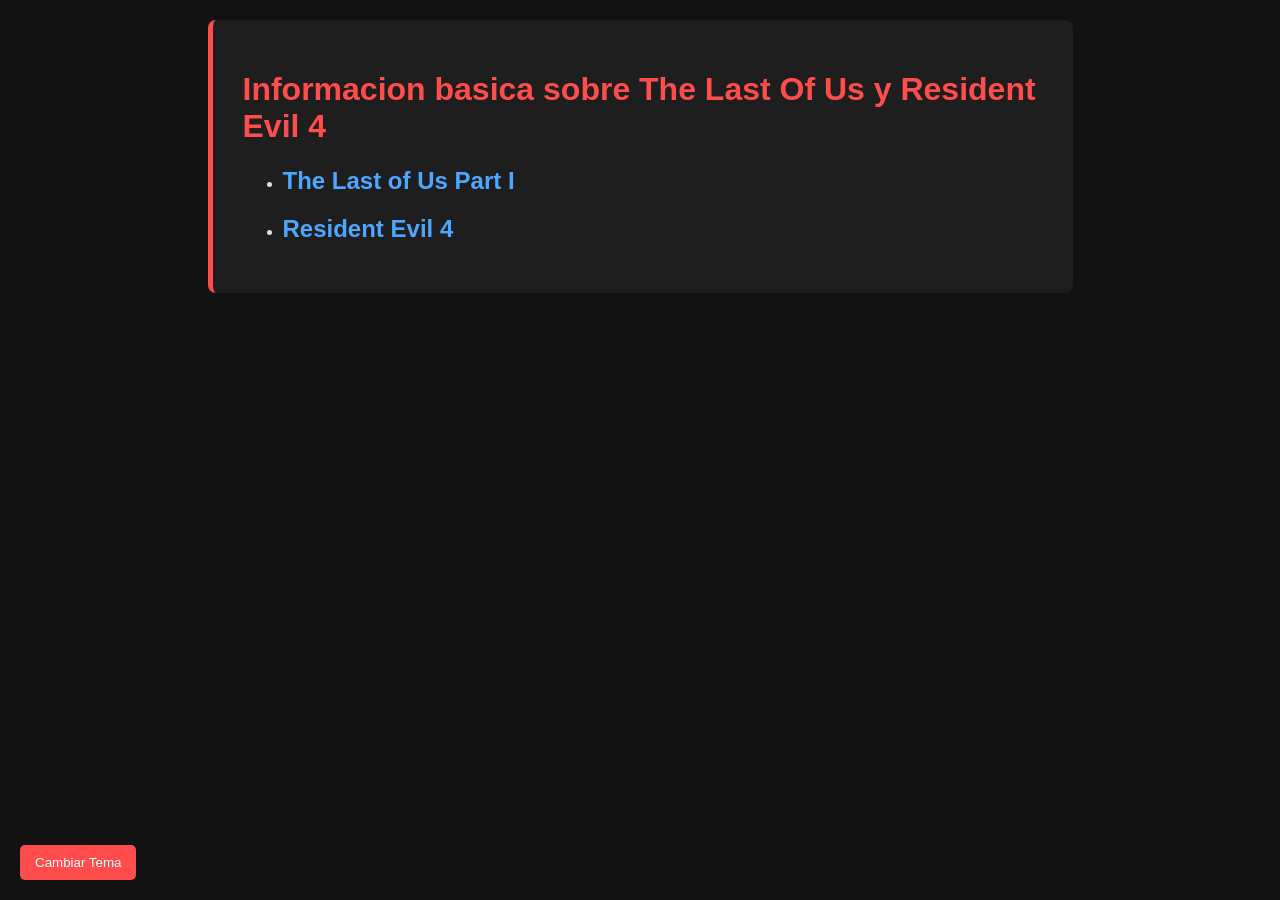
<file: index.html>
<!DOCTYPE html>
<html lang="es">
<head>
    <meta charset="UTF-8">
    <link rel="stylesheet" href="style.css">
    <title>Informacion sobre RE y TLOU</title>
</head>
<body>
    <main>
        <h1>Informacion basica sobre The Last Of Us y Resident Evil 4</h1>
        <ul>
            <li><h2><a href="the-last-of-us.html">The Last of Us Part I</a></h2></li>
            <li><h2><a href="resident-evil.html">Resident Evil 4</a></h2></li>
        </ul>
    </main>

    <button id="theme-toggle" style="position: fixed; bottom: 20px; left: 20px; background-color: #ff4d4d; color: white; border: none; padding: 10px 15px; border-radius: 5px; cursor: pointer;">
        Cambiar Tema
    </button>

    <script>
        const btn = document.getElementById('theme-toggle');
        btn.addEventListener('click', () => {
            document.body.classList.toggle('light-mode');
        });
    </script>
</body>
</html>
</file>
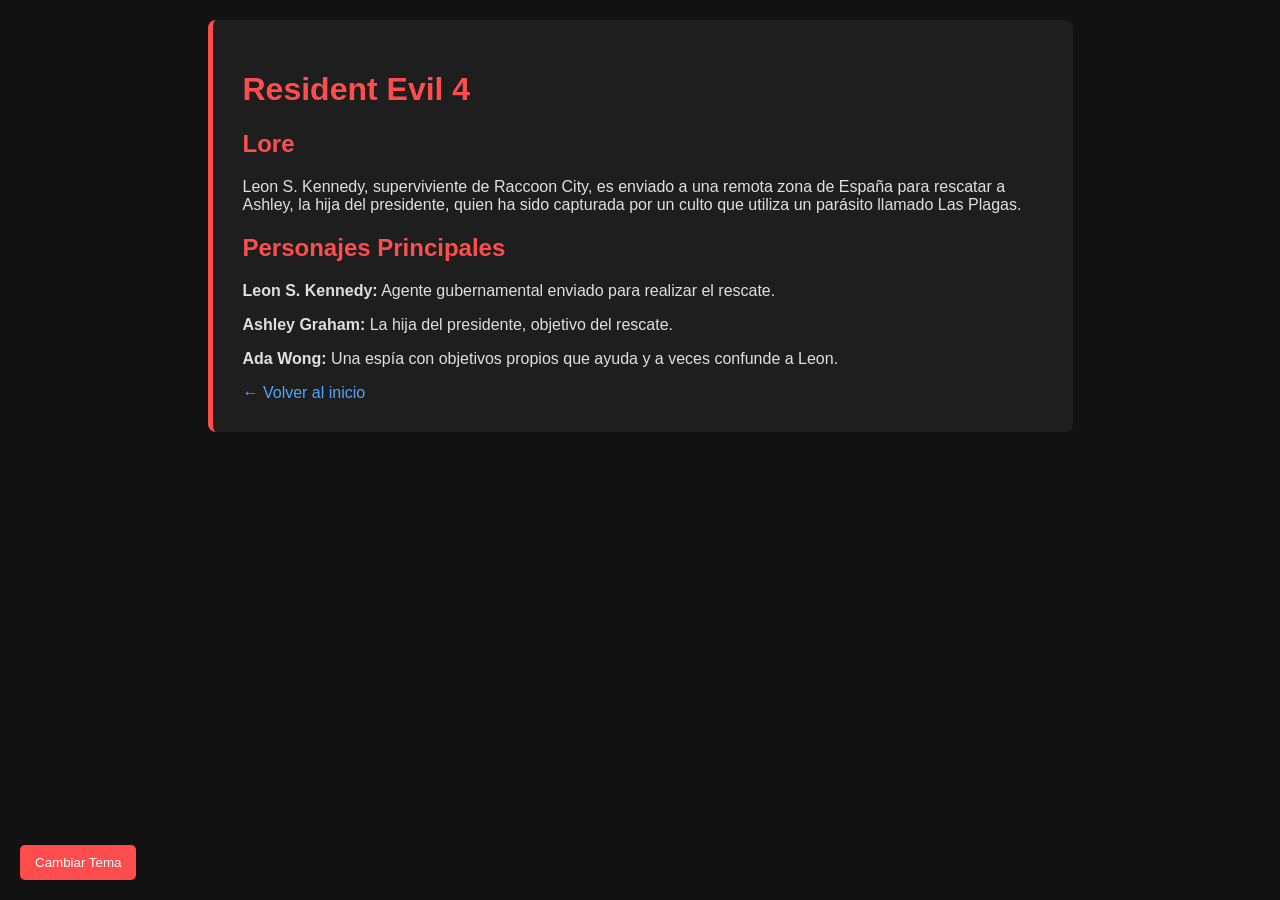
<file: resident-evil.html>
<!DOCTYPE html>
<html lang="es">
<head>
    <meta charset="UTF-8">
    <link rel="stylesheet" href="style.css">
    <title>Resident Evil 4 - Lore</title>
</head>
<body>
    <main>
        <h1>Resident Evil 4</h1>
        <h2>Lore</h2>
        <p>Leon S. Kennedy, superviviente de Raccoon City, es enviado a una remota zona de España para rescatar a Ashley, la hija del presidente, quien ha sido capturada por un culto que utiliza un parásito llamado Las Plagas.</p>
        
        <h2>Personajes Principales</h2>
        <p><strong>Leon S. Kennedy:</strong> Agente gubernamental enviado para realizar el rescate.</p>
        <p><strong>Ashley Graham:</strong> La hija del presidente, objetivo del rescate.</p>
        <p><strong>Ada Wong:</strong> Una espía con objetivos propios que ayuda y a veces confunde a Leon.</p>
        
        <a href="index.html">← Volver al inicio</a>
    </main>

    <button id="theme-toggle" style="position: fixed; bottom: 20px; left: 20px; background-color: #ff4d4d; color: white; border: none; padding: 10px 15px; border-radius: 5px; cursor: pointer;">
        Cambiar Tema
    </button>

    <script>
        const btn = document.getElementById('theme-toggle');
        btn.addEventListener('click', () => {
            document.body.classList.toggle('light-mode');
        });
    </script>
</body>
</html>
</file>
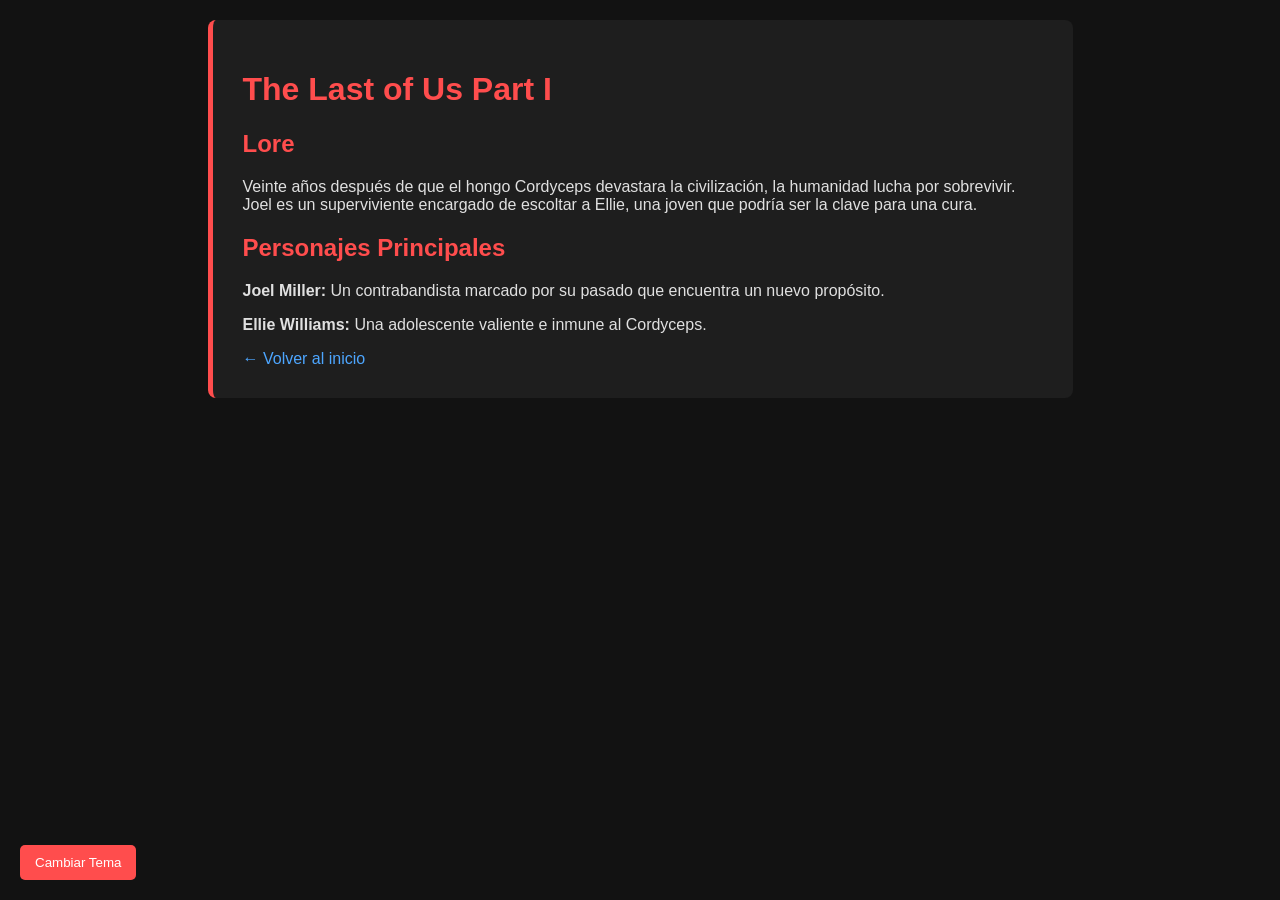
<file: the-last-of-us.html>
<!DOCTYPE html>
<html lang="es">
<head>
    <meta charset="UTF-8">
    <link rel="stylesheet" href="style.css">
    <title>The Last of Us - Lore</title>
</head>
<body>
    <main>
        <h1>The Last of Us Part I</h1>
        <h2>Lore</h2>
        <p>Veinte años después de que el hongo Cordyceps devastara la civilización, la humanidad lucha por sobrevivir. Joel es un superviviente encargado de escoltar a Ellie, una joven que podría ser la clave para una cura.</p>
        
        <h2>Personajes Principales</h2>
        <p><strong>Joel Miller:</strong> Un contrabandista marcado por su pasado que encuentra un nuevo propósito.</p>
        <p><strong>Ellie Williams:</strong> Una adolescente valiente e inmune al Cordyceps.</p>
        
        <a href="index.html">← Volver al inicio</a>
    </main>

    <button id="theme-toggle" style="position: fixed; bottom: 20px; left: 20px; background-color: #ff4d4d; color: white; border: none; padding: 10px 15px; border-radius: 5px; cursor: pointer;">
        Cambiar Tema
    </button>

    <script>
        const btn = document.getElementById('theme-toggle');
        btn.addEventListener('click', () => {
            document.body.classList.toggle('light-mode');
        });
    </script>
</body>
</html>
</file>
<file: style.css>
body {
    background-color: #121212;
    color: #e0e0e0;
    font-family: Arial, sans-serif;
    margin: 0;
    padding: 20px;
}

main {
    max-width: 800px;
    margin: 0 auto;
    background-color: #1e1e1e;
    padding: 30px;
    border-radius: 8px;
    border-left: 5px solid #ff4d4d;
}

h1, h2 { color: #ff4d4d; }

a { color: #4da6ff; text-decoration: none; }
a:hover { text-decoration: underline; }


.light-mode {
    background-color: #f4f4f4 !important;
    color: #121212 !important;
}

.light-mode main {
    background-color: #ffffff !important;
    border-left: 5px solid #cc0000 !important;
}
</file>
